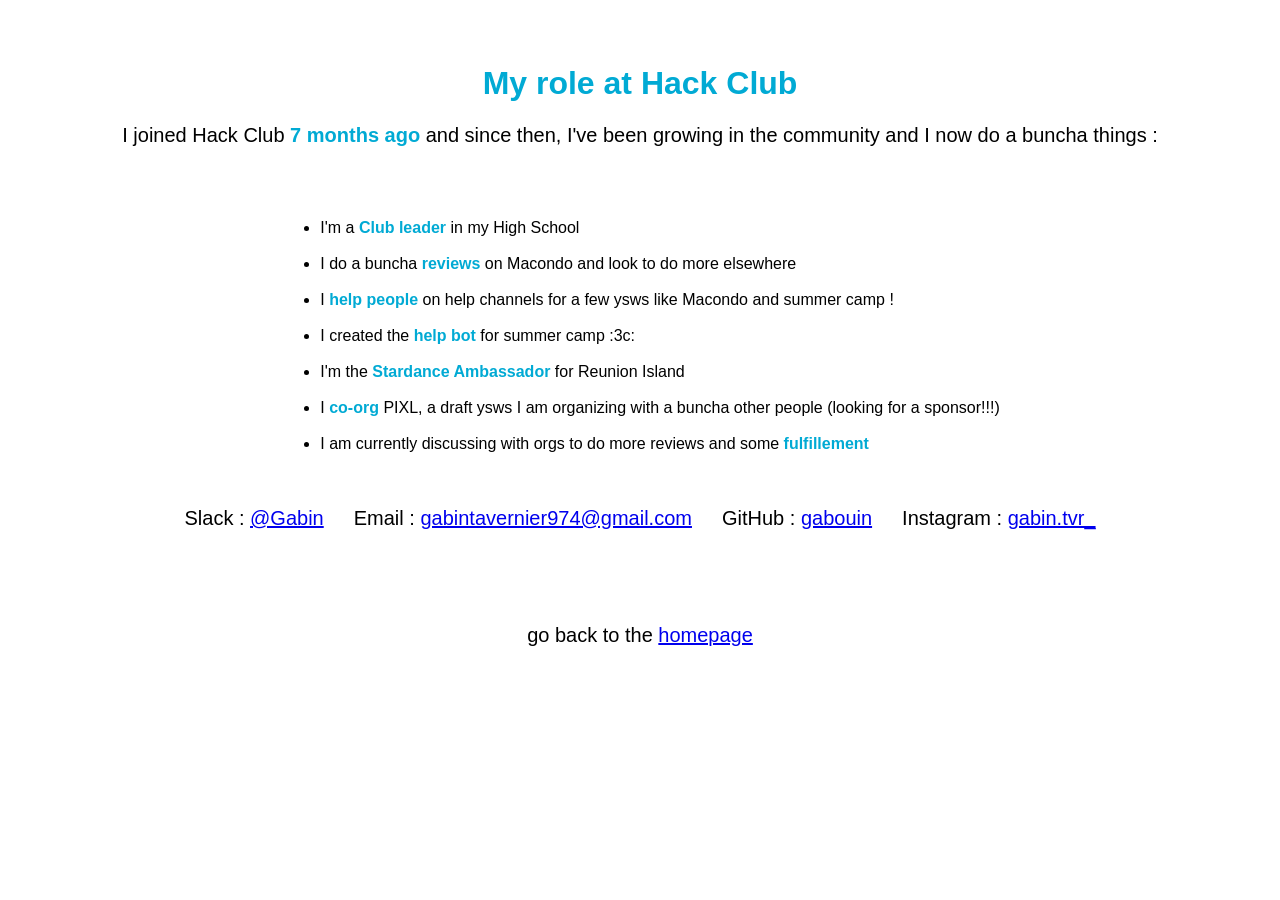
<file: about.html>
<!DOCTYPE html>
<html>
    <head>
        <link rel="stylesheet" href="style.css">
        <title>Gabin</title>
        <link rel="icon" type="image/x-icon" href="images/patrick-pfp.png">
    </head>
    <body>
        <br>
        <br>
        <h1>My role at Hack Club</h1>
        <p>I joined Hack Club <span class="highlight">7 months ago</span> and since then, I've been growing in the community and I now do a buncha things :</p>
        <br>
        <br>
        <div class="projects-list-wrapper">
        <ul>
            <li>I'm a <span class="highlight">Club leader</span> in my High School</li>
            <br>
            <li>I do a buncha <span class="highlight">reviews</span> on Macondo and look to do more elsewhere</li>
            <br>
            <li>I <span class="highlight">help people</span> on help channels for a few ysws like Macondo and summer camp !</li>
            <br>
            <li>I created the <span class="highlight">help bot</span> for summer camp :3c:</li>
            <br>
            <li>I'm the <span class="highlight">Stardance Ambassador</span> for Reunion Island </li>
            <br>
            <li>I <span class="highlight">co-org</span> PIXL, a draft ysws I am organizing with a buncha other people (looking for a sponsor!!!)</li>
            <br>
            <li>I am currently discussing with orgs to do more reviews and some <span class="highlight">fulfillement</span></li>
        </ul>
        </div>
        <br>
        <br>
        <div class="contact">
            <p>Slack : <a href="https://hackclub.com/slack">@Gabin</a></p>
            <p>Email : <a href="mailto:gabintavernier974@gmail.com">gabintavernier974@gmail.com</a></p>
            <p>GitHub : <a href="https://github.com/gabouin">gabouin</a></p>
            <p>Instagram : <a href="https://instagram.com/gabin.tvr_">gabin.tvr_</a></p>
        </div>
        
        <br>
        <br>
        <br>
        <p>go back to the <a href="index.html">homepage</a></p>
    </body>
</html>
</file>
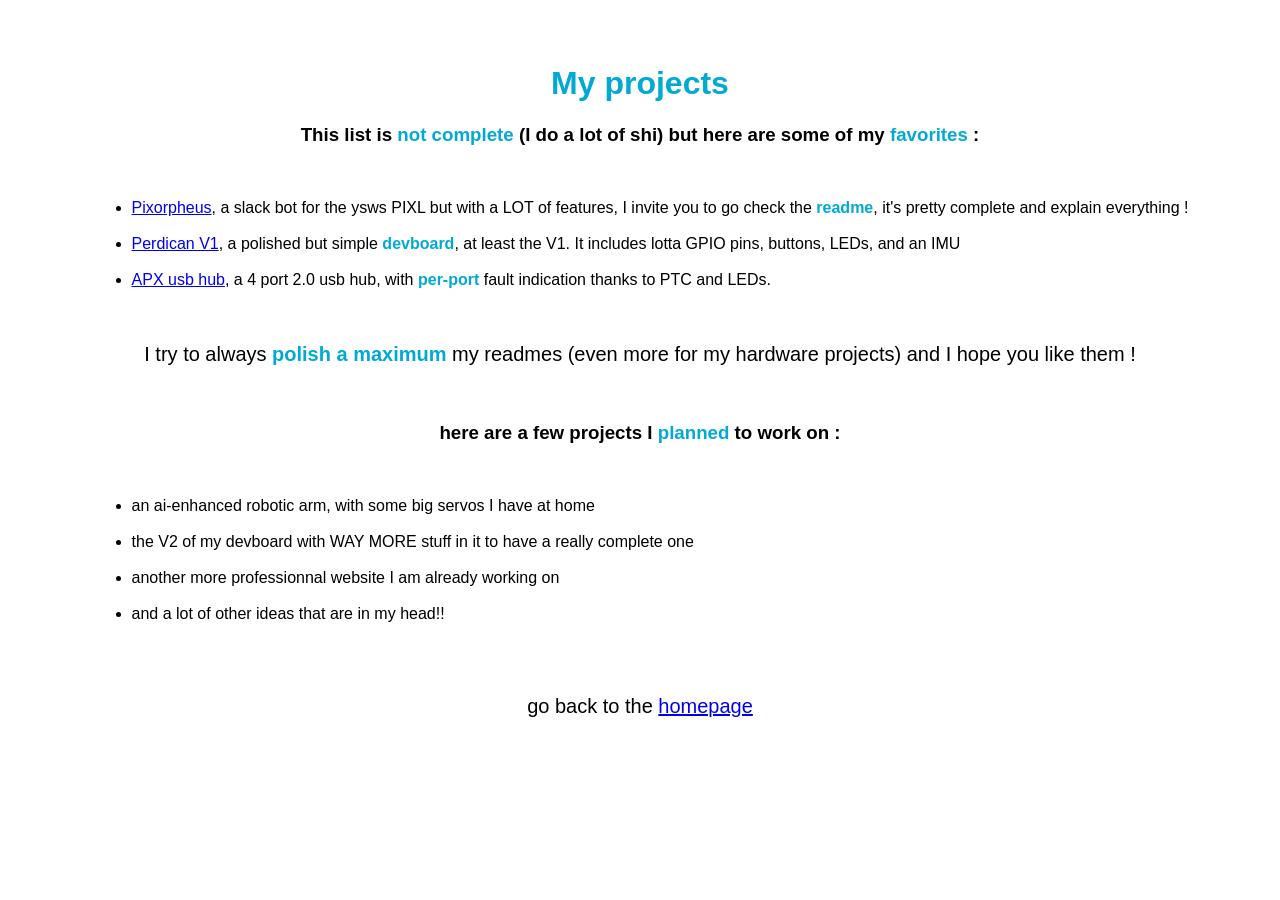
<file: projects.html>
<!DOCTYPE html>
<html>
    <head>
        <link rel="stylesheet" href="style.css">
        <title>Gabin</title>
        <link rel="icon" type="image/x-icon" href="images/patrick-pfp.png">
    </head>
    <body>
        <br>
        <br>
        <h1>My projects</h1>
        <h3>This list is <span class="highlight">not complete</span> (I do a lot of shi) but here are some of my <span class="highlight">favorites</span> :</h3>
        <br>
        <div class="projects-list-wrapper">
            <ul>
                <li><a href="https://github.com/gabouin/pixorpheus">Pixorpheus</a>, a slack bot for the ysws PIXL but with a LOT of features, I invite you to go check the <span class="highlight">readme</span>, it's pretty complete and explain everything !</li>
                <br>
                <li><a href="https://github.com/gabouin/perdican-v1">Perdican V1</a>, a polished but simple <span class="highlight">devboard</span>, at least the V1. It includes lotta GPIO pins, buttons, LEDs, and an IMU</li>
                <br>
                <li><a href="https://github.com/gabouin/apx-usb-hub">APX usb hub</a>, a 4 port 2.0 usb hub, with <span class="highlight">per-port</span> fault indication thanks to PTC and LEDs.</li>
            </ul>
            <br>
            <p>I try to always <span class="highlight">polish a maximum</span> my readmes (even more for my hardware projects) and I hope you like them !</p>
            <br>
            <h3>here are a few projects I <span class="highlight">planned</span> to work on :</h3>
            <br>
            <ul>
                <li>an ai-enhanced robotic arm, with some big servos I have at home</li>
                <br>
                <li>the V2 of my devboard with WAY MORE stuff in it to have a really complete one</li>
                <br>
                <li>another more professionnal website I am already working on</li>
                <br>
                <li>and a lot of other ideas that are in my head!!</li>
            </ul>
        </div>
        <br>
        <br>
        <br>
        <p>go back to the <a href="index.html">homepage</a></p>
    </body>

</html>
</file>
<file: style.css>
body{
    text-align: center;
    font-family: Arial, Helvetica, sans-serif;
}

h1 {
    text-align: center;
    color: rgb(1, 170, 212)
}
.profile-picture img{
    width: 20%;
    border-radius: 10%;
}
.highlight{
    color: rgb(1, 170, 212);
    font-weight: bold;
}
p{
    font-size: 20px;
}
footer{
    text-align: center;
    font-size: 15px;
}
.gif{
    align-items: center;
    display: flex;
    gap: 4px;
    flex-wrap: wrap;
    justify-content: center;
    margin-top: 40px;
}
.projects-list-wrapper {
    display: inline-block;
}

.projects-list-wrapper ul {
    text-align: left;
}
.contact{
    display: flex;
    align-items: center;
    justify-content: center;
    gap: 30px;
}
</file>
